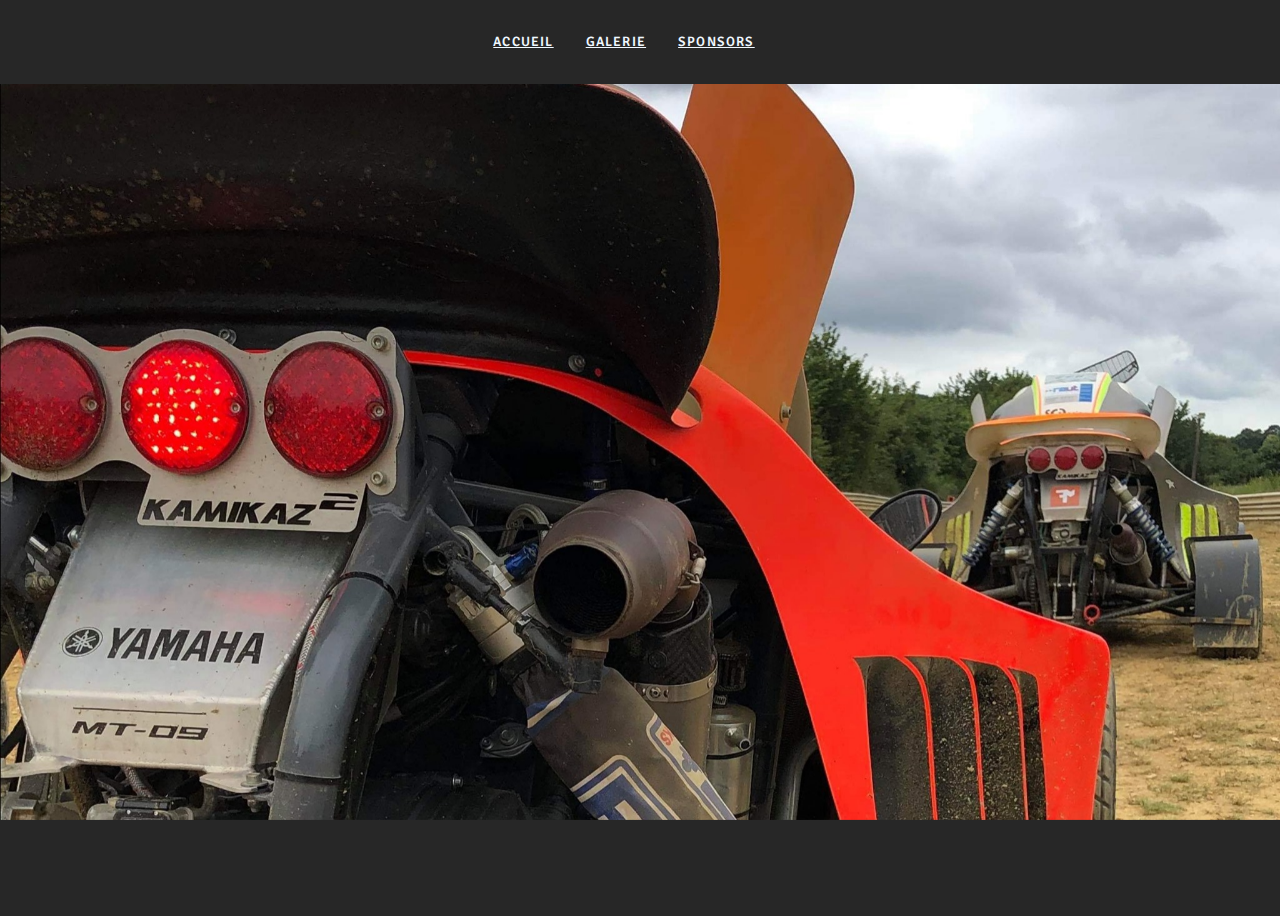
<file: index.html>
<!DOCTYPE html>
<html lang="fr">
  <head>
    <meta charset="UTF-8" />
    <meta http-equiv="X-UA-Compatible" content="IE=edge" />
    <meta name="viewport" content="width=device-width, initial-scale=1.0" />
    <link rel="preconnect" href="https://fonts.googleapis.com" />
    <link rel="preconnect" href="https://fonts.gstatic.com" crossorigin />
    <link
      href="https://fonts.googleapis.com/css2?family=Signika+Negative:wght@300&display=swap"
      rel="stylesheet"
    />
    <title>AG SprintCar</title>
    <link rel="stylesheet" href="bootstrap.min.css" />
    <link rel="stylesheet" href="style.css" />
  </head>
  <body>
    <nav>
      <ul class="nav-list">
        <li class="nav-item"><a href="index.html">Accueil</a></li>
        <li class="nav-item"><a href="galerie.html">Galerie</a></li>
        <li class="nav-item"><a href="sponsors.html">Sponsors</a></li>
      </ul>
    </nav>
    <div
      id="carouselExampleSlidesOnly"
      class="carousel slide"
      data-ride="carousel"
    >
      <div class="carousel-inner">
        <div class="carousel-item active">
          <img class="d-block w-100" src="/img/kartDos.jpg" alt="First slide" />
        </div>
        <div class="carousel-item">
          <img
            class="d-block w-100"
            src="/img/kartEmilien.jpg"
            alt="Second slide"
          />
        </div>
        <div class="carousel-item">
          <img
            class="d-block w-100"
            src="/img/kartGarage.jpg"
            alt="Third slide"
          />
        </div>
      </div>
    </div>
  </body>
</html>
</file>
<file: style.css>
* {
  padding: 0;
  margin: 0;
  box-sizing: border-box;
  list-style: none;
  text-decoration: none;
}

body {
  background-color: #272727;
  background-size: cover;
  background-repeat: no-repeat;
  font-family: "Signika Negative", sans-serif;
  height: 100vh;
}

.nav-list {
  margin-top: 1rem;
  padding: 1rem 0;
  display: flex;
  justify-content: center;
  align-items: center;
}

.nav-item {
  margin-right: 2rem;
  text-transform: uppercase;
  font-weight: 600;
  font-size: 1.5vh;
}

.nav-item a {
  color: aliceblue;
  letter-spacing: 1.2px;
}
</file>
